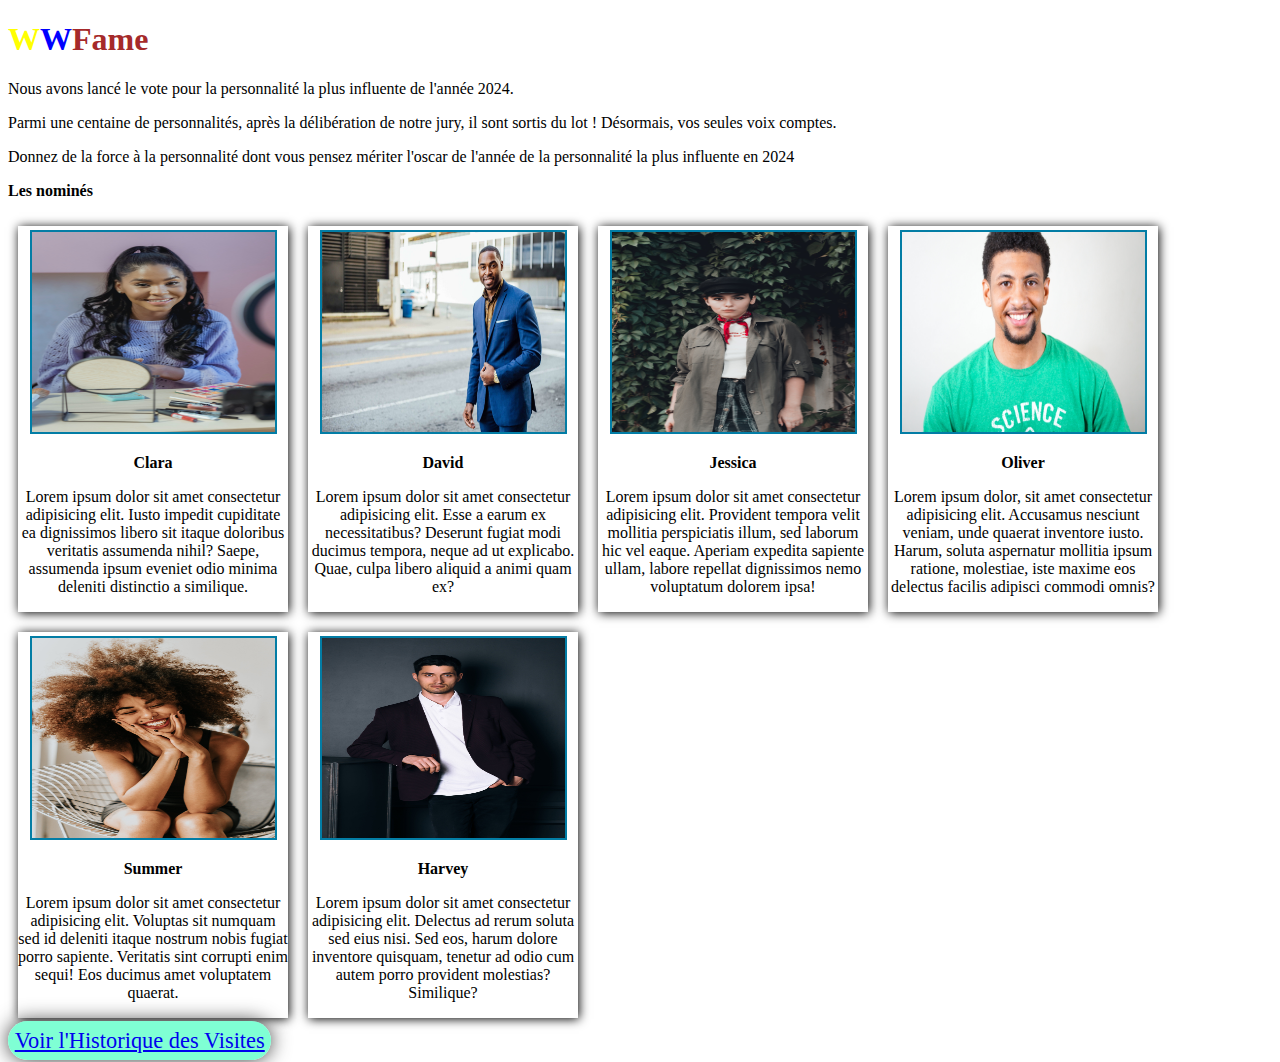
<file: visits/index.html>
<!DOCTYPE html>
<html lang="en">
<head>
    <meta charset="UTF-8">
    <meta name="viewport" content="width=device-width, initial-scale=1.0">
    <title>Page de Vote</title>
    <link rel="stylesheet" href="styles1.css">
  
</head>
<body>
    <div class="presentation">
        <h1><span id="s1">W</span><span id="s2">W</span><span id="s3">Fame</span></h1>
        <p>Nous avons lancé le vote pour la personnalité la plus influente de l'année 2024. </p>
        <p>Parmi une centaine de personnalités, après la délibération de notre jury, il sont sortis du lot ! Désormais, vos seules voix comptes.</p>
        <p>Donnez de la force à la personnalité dont vous pensez mériter l'oscar de l'année de la personnalité la plus influente en 2024</p>
        <p><b>Les nominés</b></p>
    </div>
    <div class="bp">
        <div class="b1">
            <img src="img/1.jpg" alt="">
            <p><b>Clara</b></p>
            <p>Lorem ipsum dolor sit amet consectetur adipisicing elit. Iusto impedit cupiditate ea dignissimos libero sit itaque doloribus veritatis assumenda nihil? Saepe, assumenda ipsum eveniet odio minima deleniti distinctio a similique.</p>

        </div>
        <div class="b2">
            <img src="img/3.jpg" alt="">
            <p><b>David</b></p>
            <p>Lorem ipsum dolor sit amet consectetur adipisicing elit. Esse a earum ex necessitatibus? Deserunt fugiat modi ducimus tempora, neque ad ut explicabo. Quae, culpa libero aliquid a animi quam ex?</p>

        </div>
        <div class="b3">
            <img src="img/4.jpg" alt="">
            <p><b>Jessica</b></p>
            <p>Lorem ipsum dolor sit amet consectetur adipisicing elit. Provident tempora velit mollitia perspiciatis illum, sed laborum hic vel eaque. Aperiam expedita sapiente ullam, labore repellat dignissimos nemo voluptatum dolorem ipsa!</p>

        </div>
        <div class="b4">
            <img src="img/5.jpg" alt="">
            <p><b>Oliver</b></p>
            <p>Lorem ipsum dolor, sit amet consectetur adipisicing elit. Accusamus nesciunt veniam, unde quaerat inventore iusto. Harum, soluta aspernatur mollitia ipsum ratione, molestiae, iste maxime eos delectus facilis adipisci commodi omnis?</p>


        </div>
        <div class="b5">
            <img src="img/6.jpg" alt="">
            <p><b>Summer</b></p>
            <p>Lorem ipsum dolor sit amet consectetur adipisicing elit. Voluptas sit numquam sed id deleniti itaque nostrum nobis fugiat porro sapiente. Veritatis sint corrupti enim sequi! Eos ducimus amet voluptatem quaerat.</p>


        </div>
        <div class="b6">
            <img src="img/7.jpg" alt="">
            <p><b>Harvey</b></p>
            <p>Lorem ipsum dolor sit amet consectetur adipisicing elit. Delectus ad rerum soluta sed eius nisi. Sed eos, harum dolore inventore quisquam, tenetur ad odio cum autem porro provident molestias? Similique?</p>

        </div>
    </div>

    
        <a  id="btn" href="visits.html">Voir l'Historique des Visites</a>

   
   <script>
       function visit_rcd(){
           var xhr = new XMLHttpRequest();
           xhr.open('GET','scripts.php',true);
           xhr.send();
       }

       window.onload = function(){
           visit_rcd();
       }
   </script>

</body>
</html>
</file>
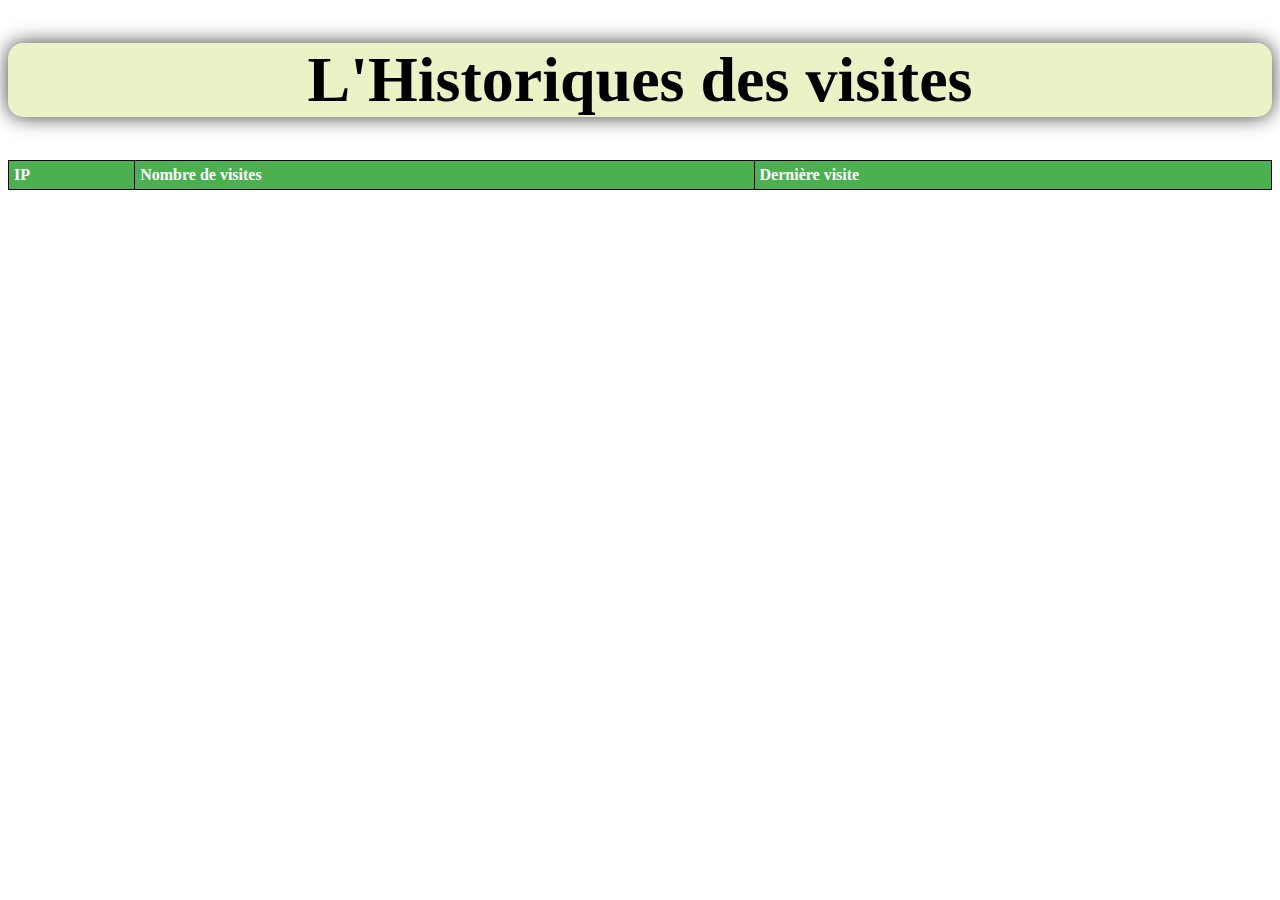
<file: visits/visits.html>
<!DOCTYPE html>
<html lang="en">
<head>
    <meta charset="UTF-8">
    <meta name="viewport" content="width=device-width, initial-scale=1.0">
    <title>Historiques</title>
    <link rel="stylesheet" href="styles.css">
</head>
<body>
    <h1>L'Historiques des visites
    </h1>
    <table id="fileContentTable" >
        <thead>
            <tr>
                <th>IP</th>
                <th>Nombre de visites</th>
                <th>Dernière visite</th>
            </tr>
        </thead>
        <tbody id="fileContentBody">
            <!-- Les données seront ajoutées ici par JavaScript -->
        </tbody>
    </table>

    <script>
        // Fonction pour charger les données depuis le fichier PHP
        fetch('scripts2.php')
            .then(response => {
                if (!response.ok) {
                    throw new Error('Impossible de charger les données');
                }
                return response.json();
            })
            .then(data => {
                const tableBody = document.getElementById('fileContentBody');
                data.forEach(entry => {
                    const row = document.createElement('tr');
                    row.innerHTML = `
                        <td>${entry.ip}</td>
                        <td>${entry.count}</td>
                        <td>${entry.last_visit}</td>
                    `;
                    tableBody.appendChild(row);
                });
            })
            .catch(error => {
                console.error('Une erreur s\'est produite lors du chargement des données :', error);
            });
    </script>
</body>
</html>
</file>
<file: visits/styles1.css>
.bp img{
    width: 90%;
    height: 200px;
    border: solid 2px  rgb(3, 125, 165);
    margin-top: 4px;
   
}

.bp {
    display:flex;
    text-align: center;
    flex-wrap: wrap;

}

.btn{
    width: 140px;
    padding: 5px;
    border-radius: 20px;
    background-color: rgb(3, 125, 165);
    border: 0;
    margin-bottom: 5px;
}

.bp div{
    margin: 10px ;
    width: 270px;
    box-shadow: 1px 1px 10px black;
   
}

#s1{
    color: yellow;
}

#s2{
    color: blue;
}

#s3{
    color: brown;
}


#btn{
    font-size: 1.4em;
    cursor: pointer;    
    padding: 0.3em;
    background-color:aquamarine;
    border-radius: 1em;
    box-shadow:  0 0 20px #3d3d3d;;
    margin-bottom: 2em;
    margin-top:2em;
}
</file>
<file: visits/styles.css>
h1{
    text-align: center;
    background-color: rgb(234, 242, 198);
    border-radius: 15px;
    box-shadow: 0 0 20px #3d3d3d;
    font-size: 4em;
    width:100%;
}





#fileContentTable{
    border-collapse: collapse;
    width: 100%;
}

th , td{
    border: 1px solid black;
    padding:5px;
    text-align: left;
}

tr:nth-child(even){
    background-color: #f2f2f2;
}

th {
    background-color: #4CAF50;
    color: white;
}
</file>
